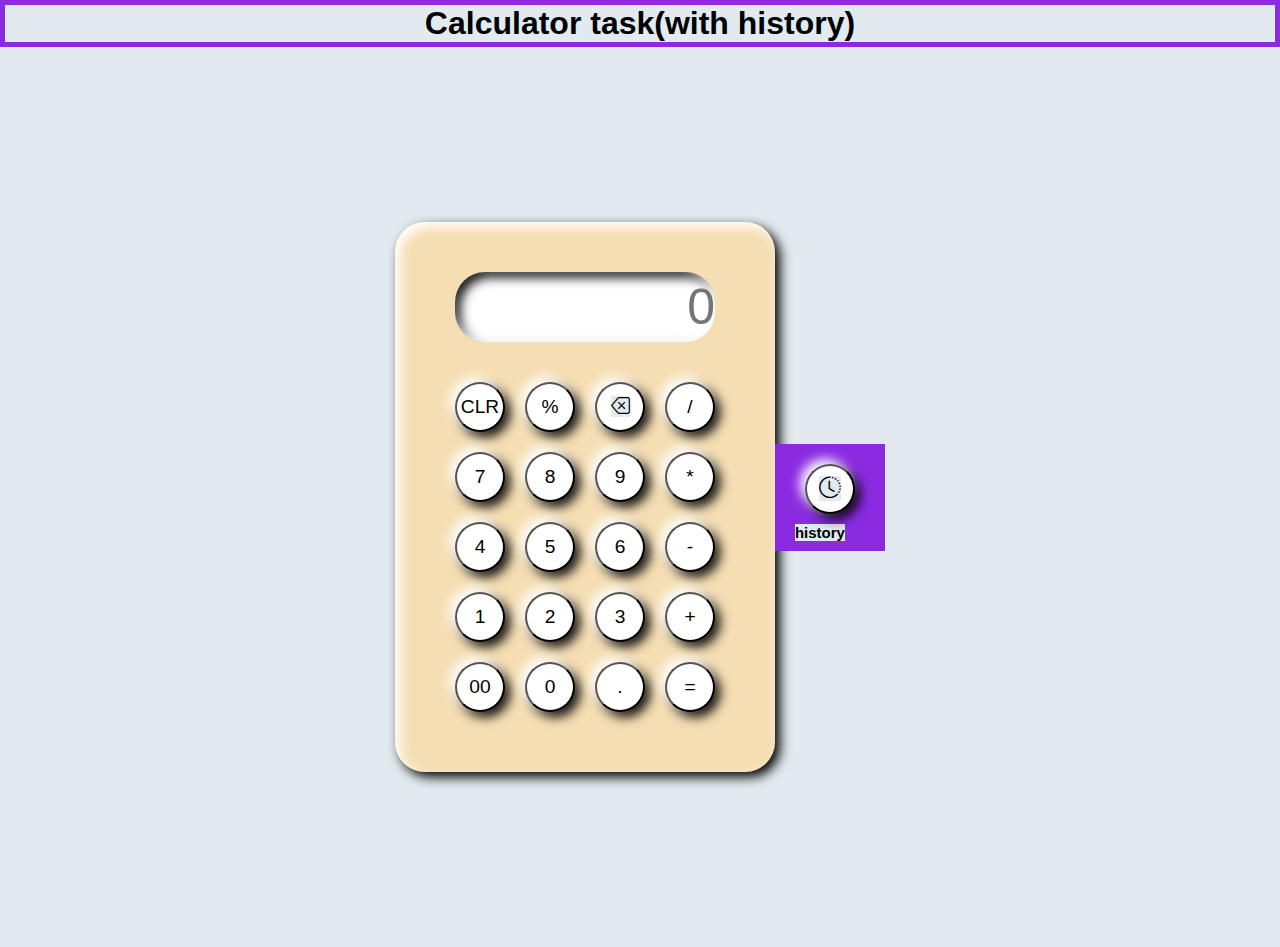
<file: 2 Calculator task(with history)/index.html>
<!DOCTYPE html>
<html lang="en">
<head>
    <meta charset="UTF-8">
    <meta name="viewport" content="width=device-width, initial-scale=1.0">
    <title>Calculator task(with history)</title>
    <link href="https://cdn.jsdelivr.net/npm/bootstrap@5.3.2/dist/css/bootstrap.min.css" rel="stylesheet" integrity="sha384-T3c6CoIi6uLrA9TneNEoa7RxnatzjcDSCmG1MXxSR1GAsXEV/Dwwykc2MPK8M2HN" crossorigin="anonymous">
    <script src="https://cdn.jsdelivr.net/npm/bootstrap@5.3.2/dist/js/bootstrap.bundle.min.js" integrity="sha384-C6RzsynM9kWDrMNeT87bh95OGNyZPhcTNXj1NW7RuBCsyN/o0jlpcV8Qyq46cDfL" crossorigin="anonymous"></script>
    <link rel="stylesheet" href="https://cdn.jsdelivr.net/npm/bootstrap-icons@1.11.2/font/bootstrap-icons.min.css">
    <link rel="stylesheet" href="./index.css">
</head>
<body>
    
    <div id="header">
        <h1>Calculator task(with history)</h1>
    </div>
    <div id="container">
        <div id="calculator">
            <input type="text" id="input-value" placeholder="0">
            <button id="clear" onclick="clears()">CLR</button>
            <button onclick="display('%')">%</button>
            <button onclick="del()"><i class="bi bi-backspace"></i></button>
            <button onclick="display('/')">/</button>
            <button onclick="display('7')">7</button>
            <button onclick="display('8')">8</button>
            <button onclick="display('9')">9</button>
            <button onclick="display('*')">*</button>
            <button onclick="display('4')">4</button>
            <button onclick="display('5')">5</button>
            <button onclick="display('6')">6</button>
            <button onclick="display('-')">-</button>
            <button onclick="display('1')">1</button>
            <button onclick="display('2')">2</button>
            <button onclick="display('3')">3</button>
            <button onclick="display('+')">+</button>
            <button onclick="display('00')">00</button>
            <button onclick="display('0')">0</button>
            <button onclick="display('.')">.</button>
            <button onclick="calculate()" id="equal">=</button>
        </div>
        <div  id="history">
            <button onclick="historybtn()"><i class="bi bi-clock-history"></i></button>
            <h5>history</h5>
            <ol id="list"></ol>
        </div>
    </div>
    <script src="./index.js"></script>
</body>
</html>
</file>
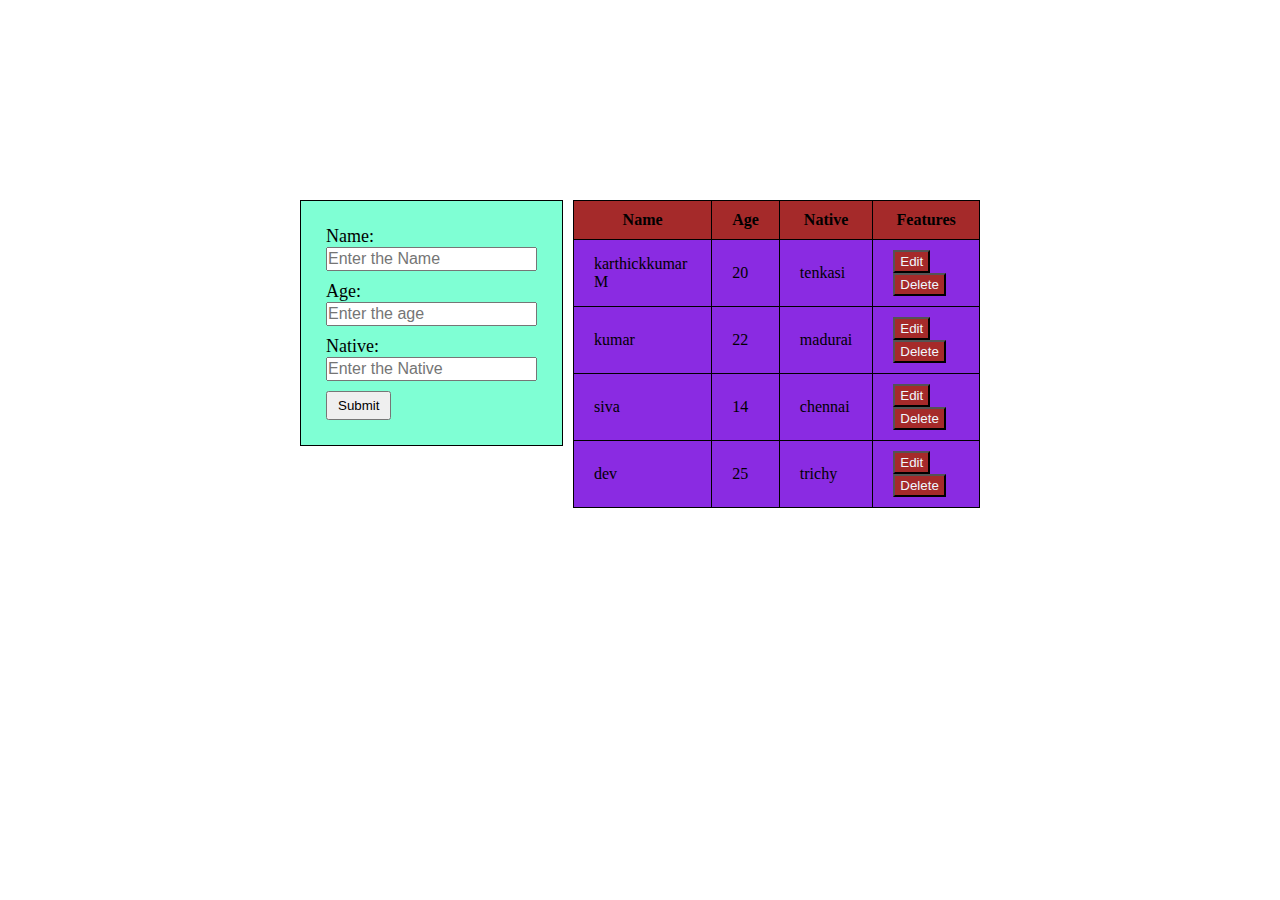
<file: 5.crud table/index.html>
<!DOCTYPE html>
<html lang="en">
<head>
    <meta charset="UTF-8">
    <meta name="viewport" content="width=device-width, initial-scale=1.0">
    <title>Crud table</title>
    <link rel="stylesheet" href="./index.css">
</head>
<body>
    
    <div id="container">
        <div id="createconatiner">
            <form>
                <div id="createbox" >
                    <label for="Name">Name:</label><br>
                    <input type="text" id="Name" value="" placeholder="Enter the Name"><br>
                </div>
               <div id="createbox">
                    <label for="Age"></label>Age:<br>
                    <input type="text" id="Age" value=""  placeholder="Enter the age"><br>
               </div>
                <div id="createbox">
                    <label for="Native"></label>Native:<br>
                    <input type="text" id="Native" value=""  placeholder="Enter the Native"><br>
                </div>
                <div id="createbox">
                    <button onclick="Adduser()">Submit</button>
                </div>
            </form>
        </div>
        <table>
            <thead>
            <tr>
                <th>Name</th>
                <th>Age</th>
                <th>Native</th>
                <th>Features</th>
            </tr>
            </thead>
            <tbody id="users">
            </tbody>
        </table>
    </div>
    
    <script src="./index.js"></script>
</body>
</html>
</file>
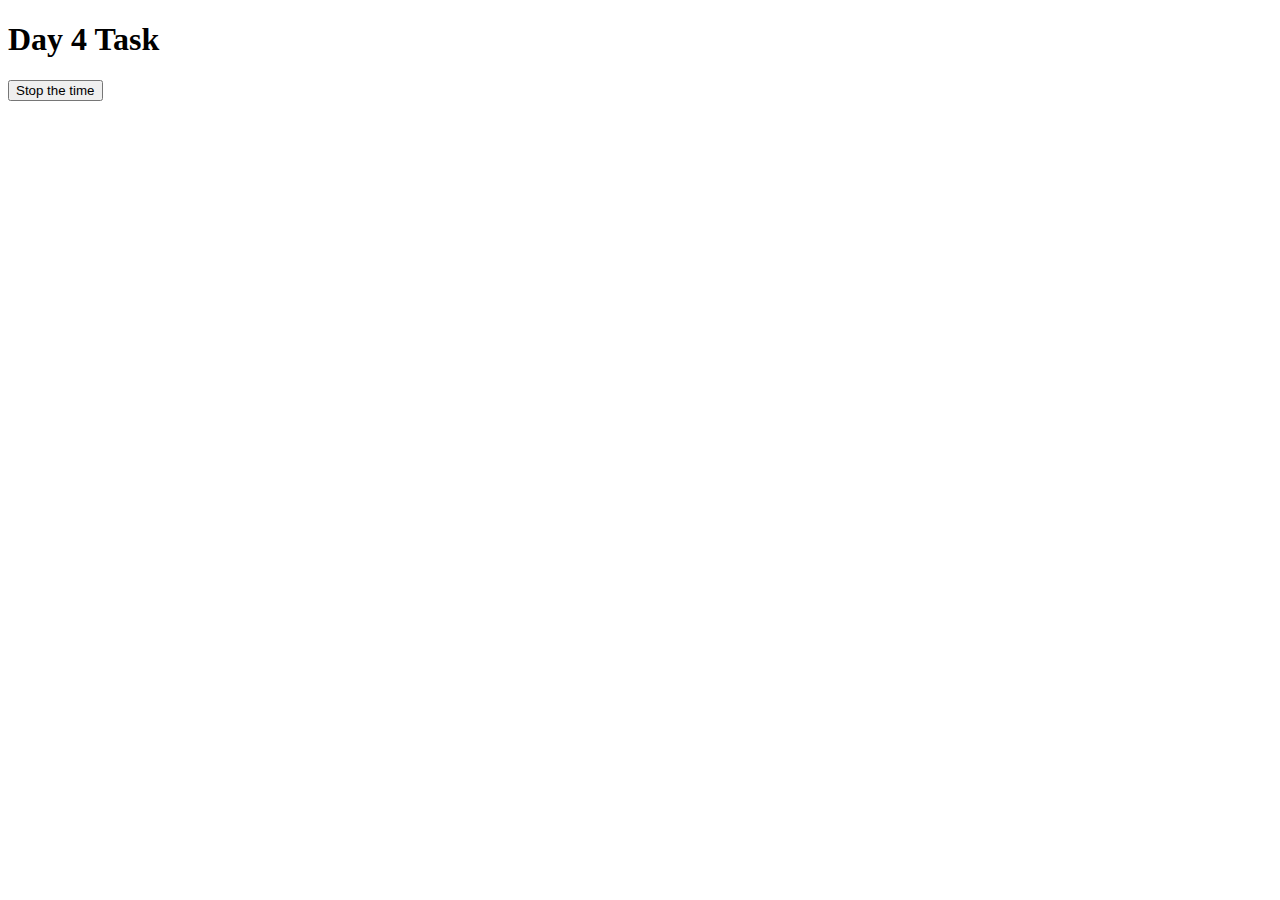
<file: Day 4/index.html>
<!DOCTYPE html>
<html lang="en">
<head>
    <meta charset="UTF-8">
    <meta name="viewport" content="width=device-width, initial-scale=1.0">
    <title>Day 4</title>
</head>
<body>
    <h1>Day 4 Task</h1>
    <button onclick="stopinterval()">Stop the time</button>
    <script src="./index.js"></script>
</body>
</html>
</file>
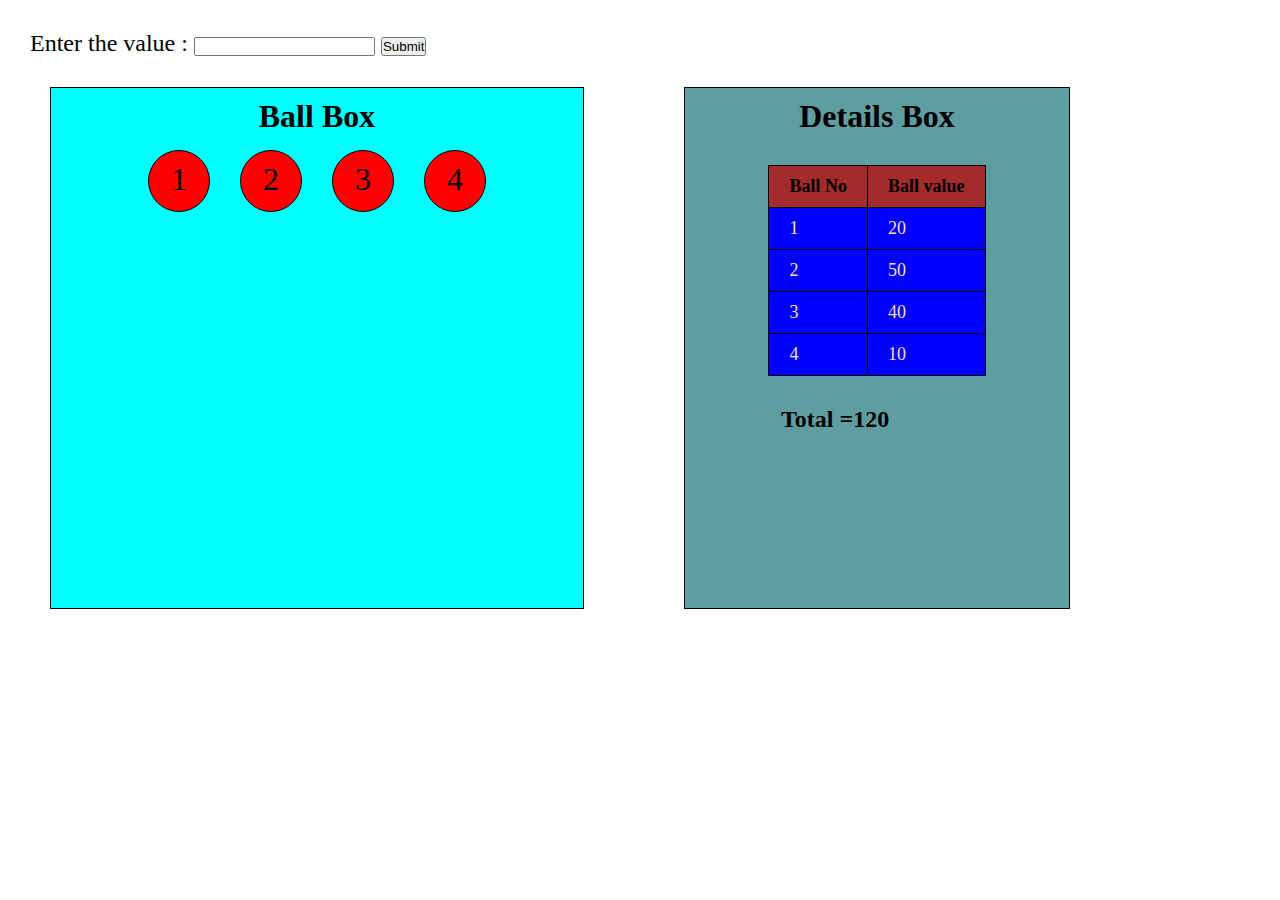
<file: New task/index.html>
<!DOCTYPE html>
<html lang="en">
<head>
    <meta charset="UTF-8">
    <meta name="viewport" content="width=device-width, initial-scale=1.0">
    <title>Ball Task</title>
    <link rel="stylesheet" href="./index.css">
</head>
<body onload="view()">
    <div id="details">
        <label for="">Enter the value :</label>
        <input type="text" id="input">
        <button type="submit" onclick="Addvalue()">Submit</button>
    </div>
    <div id="container">
        <div id="Ballbox">
            <h1>Ball Box</h1>
            <div id="ballset">
                <div id="ball"></div>
            </div>
        </div>
        <div id="valuebox">
            <h1>Details Box</h1>
            <table id="tablebox">
                <thead>
                <tr><th>Ball No</th><th>Ball value</th></tr>
                </thead>
                <tbody id="tablerow">
                </tbody>        
            </table>
            <div id="footer">
                <label for="">Total = </label>
                <p id="Totalvalue"></p>  
            </div>     
        </div>    
    </div>
    <script src="./index.js"></script>
</body>
</html>
</file>
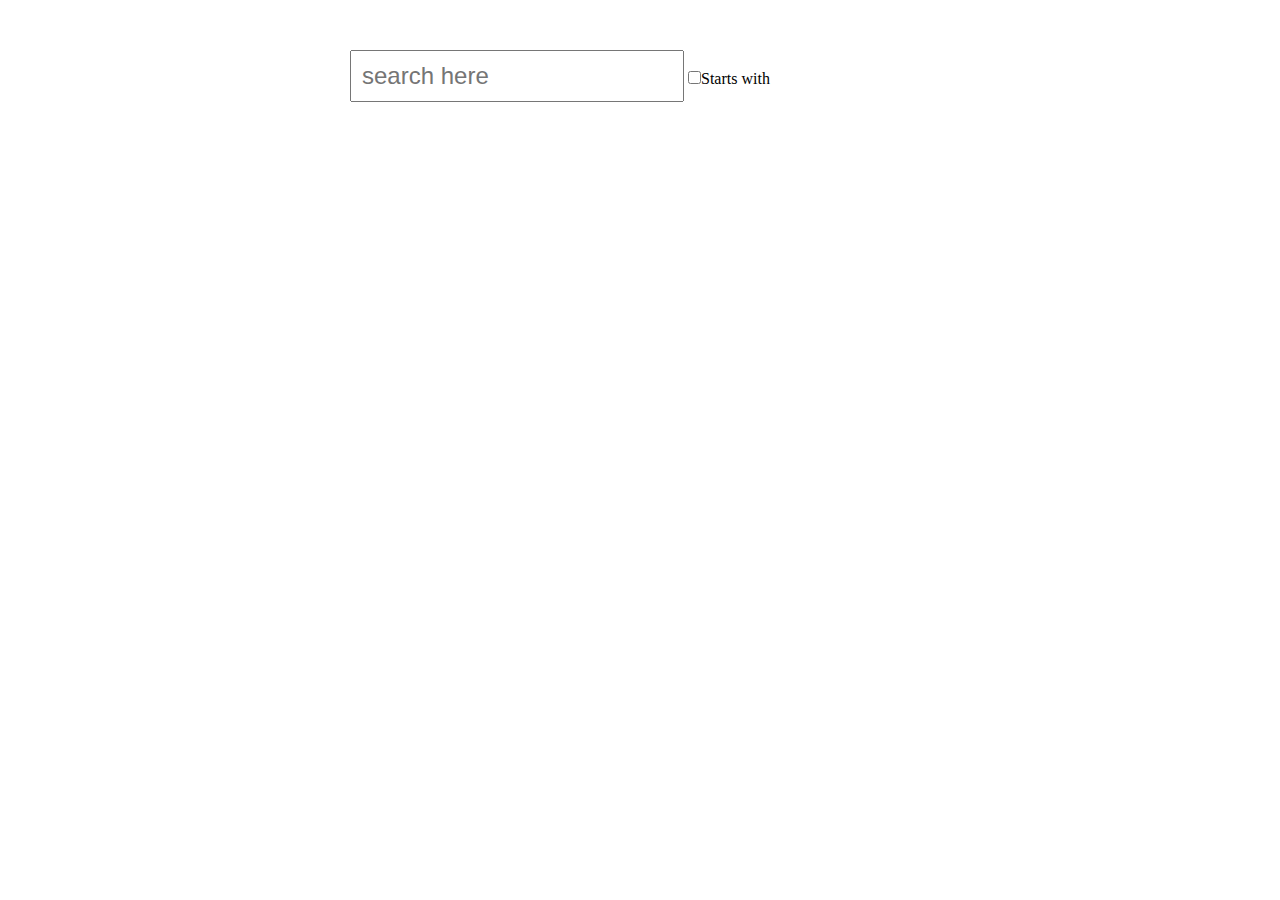
<file: 1.Auto complete task/11/Auto complete task/index.html>
<!DOCTYPE html>
<html lang="en">
<head>
    <meta charset="UTF-8">
    <meta name="viewport" content="width=device-width, initial-scale=1.0">
    <title>Task 1</title>
    <link rel="stylesheet" href="./index.css">
</head>
<body>
    <div id="searchrange">
        <input type="search" id="searchbox" placeholder="search here" onkeyup="find()">
        <input type="checkbox" id="checkbox" onchange="checks()" >Starts with</input>
        <div id="suggestname">
            <ul id="suggestul">
                <!-- <li><a href="" id="suggestuser"></a></li> -->
            </ul >
        </div>
        
    </div>
    <script src="./index.js"></script>
</body>
</html>


<!-- onclick="if(this.checked){check()} else{notcheck()}" -->
</file>
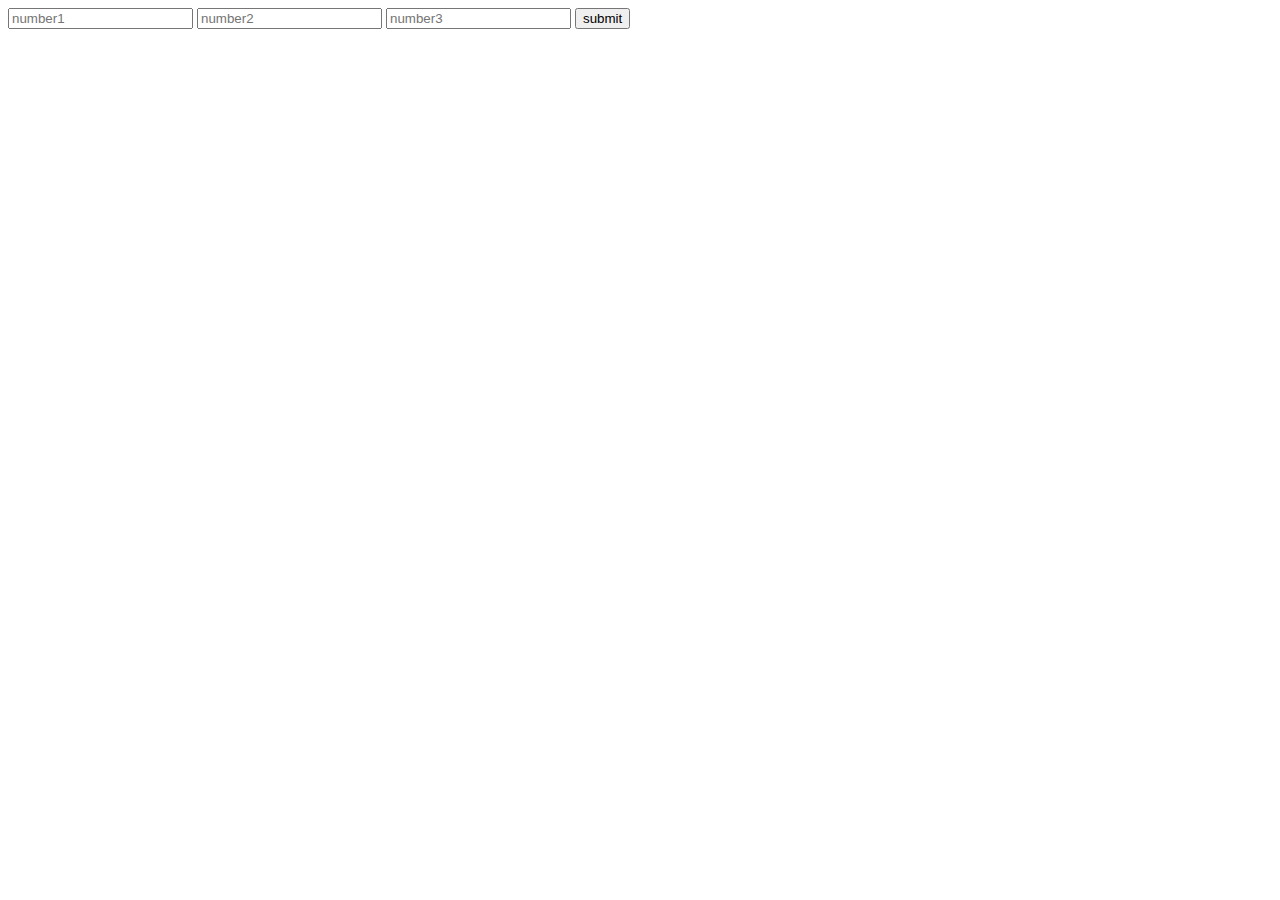
<file: IfElse Task/day1.html>
<!DOCTYPE html>
<html lang="en">
<head>
    <meta charset="UTF-8">
    <meta name="viewport" content="width=device-width, initial-scale=1.0">
    <title>day1</title>
</head>
<body>
    <input id="input1" placeholder="number1" type="text">
    <input id="input2" placeholder="number2" type="text">
    <input id="input3" placeholder="number3" type="text">
    <button onclick=Check()>submit</button>
    <p id="output"></p>
    <script src="./day1.js"></script>
</body>
</html>
</file>
<file: 2 Calculator task(with history)/index.css>
*{
    margin: 0;
    padding: 0;
    font-family: sans-serif;
    box-sizing: border-box;
    background-color: hsl(204, 32%, 91%);
    outline: none;
}
#header{
    padding: 5px;
    text-align: center;
    background-color: blueviolet;
}
#container{
    height: 100vh;
    display: flex;
    justify-content: center;
    align-items: center;
}
#calculator{
    background-color: wheat;
    padding: 50px;
    border-radius: 30px;
    box-shadow: inset 5px 5px 12px white,5px 5px 12px black;
    display: grid;
    grid-template-columns: repeat(4,70px);

}
input{
    grid-column: span 4;
    height: 70px;
    width: 260px;
    background-color: white;
    box-shadow: inset -5px -5px 12px white,inset 5px 5px 12px black;
    border-radius: 30px;
    border: none;
    color: grey;
    font-size: 50px;
    text-align: end;
    margin: auto;
    margin-bottom: 30px;
}
button{
    height: 50px;
    width: 50px;
    background-color: white;
    box-shadow: -5px -5px 12px white,5px 5px 12px black;
    border-radius: 25px;
    font-size: larger;
    margin: 10px;
}
#history{
    font-size: large;
    background-color: blueviolet;
    padding: 10px 20px;
}
#history>h5{
    width: fit-content;
}
#history>ul{
    padding: 0px;
    
}
#list{
    padding: 0px;
    background-color: red;
    width: fit-content;
}
</file>
<file: 5.crud table/index.css>
*{
    margin: 0;
    padding: 0;
}
#container{
    margin: 200px 300px;
    width: fit-content;
    display: flex;
}
/* form content */
#createconatiner{
    margin-right: 10px;
    padding: 20px;
    background-color: aquamarine;
    border: 1px solid black;
    height: fit-content;
}
#createbox{
    padding: 5px;
    font-size: large;
}
#createbox>input{
    height: 20px;
    font-size:medium;
}
#createbox>input:hover{
    background-color: blue;
    color: white;
}
#createbox>button{
    margin-right: 20px;
    padding: 5px 10px;
}
#createbox>button:hover{
    background-color: green;
}

/* table */
table{
    margin: 0;
    /* border: 1px solid black; */
    border-collapse: collapse;
}
thead{
    background-color: brown;
}
tbody{
    background-color:blueviolet;
}
th,td{
    margin: 0px;
    padding: 10px 20px;
    border: 1px solid black;
}
#feature>button{
    padding: 2px 5px;
    background-color: brown;
    color: aliceblue;
}
#feature>button:hover{
    background-color: green;
    color: black;
}


#updatebox{
    padding: 5px;
    font-size: large;
}
#updatebox>input{
    height: 20px;
    font-size:medium;
}
#updatebox>input:hover{
    background-color: blue;
    color: white;
}
#updatebox>button{
    margin-right: 20px;
    padding: 5px 10px;
}
#updatebox>button:hover{
    background-color: green;
}
</file>
<file: New task/index.css>
*{
    margin: 0px;
    padding: 0px;
}
#container{
    display: flex;
}
#details{
    width:500px;
    margin: 10px;
    padding: 20px;
    font-size: x-large;
}
#Ballbox{
    padding: 10px;
    text-align: center;
    margin: 0px 50px;
    height: 500px;
    width: 40%;
    background-color: aqua;
    border: 1px solid black;
    position: relative;
}
#ball{
    display: inline-block;
    font-size: xx-large;
    margin: 15px;
    padding: 10px;
    text-align: center;
    width: 40px;
    height: 40px;
    background-color: red;
    border: 1px solid black;
    border-radius: 50%;
}
#ball:hover{
    background-color: blue;
    width: 50px;
    height: 50px;
    
}



#valuebox{
    padding: 10px 0px;
    text-align: center;
    margin: 0px 50px;
    width: 30%;
    background-color:cadetblue;
    border: 1px solid black;
    min-height: 500px;
}
#tablebox{
    font-size: large;
    margin: 30px auto;
    border-collapse: collapse;
}
th,td{
    text-align: left;
    padding: 10px 20px;
    border: 1px solid black;
}
thead{
    background-color: brown;
}
tbody{
    background-color: blue;
    color: wheat;
}
#footer{
    display: flex;
    margin:0px 25%;
    font-size: x-large;
    font-weight: 800;
}
</file>
<file: 1.Auto complete task/11/Auto complete task/index.css>
*{
    margin: 0;
    padding: 0;
}
#searchrange{
   padding-top: 50px;
   padding-left: 350px;

}
#searchbox{
    font-size: x-large;
    padding: 10px;
}
#suggestname{
    margin-top: 10px;
    padding-top: 20px;
}
#suggestname>ul>li{
    width: 300px;
    padding:5px;
    list-style: none;
    border: 1px solid black;
}
#suggestname>ul>li>a{
    text-decoration: none;
    color: black;
    padding-right:270px;
}
#suggestname>ul>li:hover{
    background-color: grey;
}
#suggestname>ul>li>a:hover{
    color: white;
}
</file>
